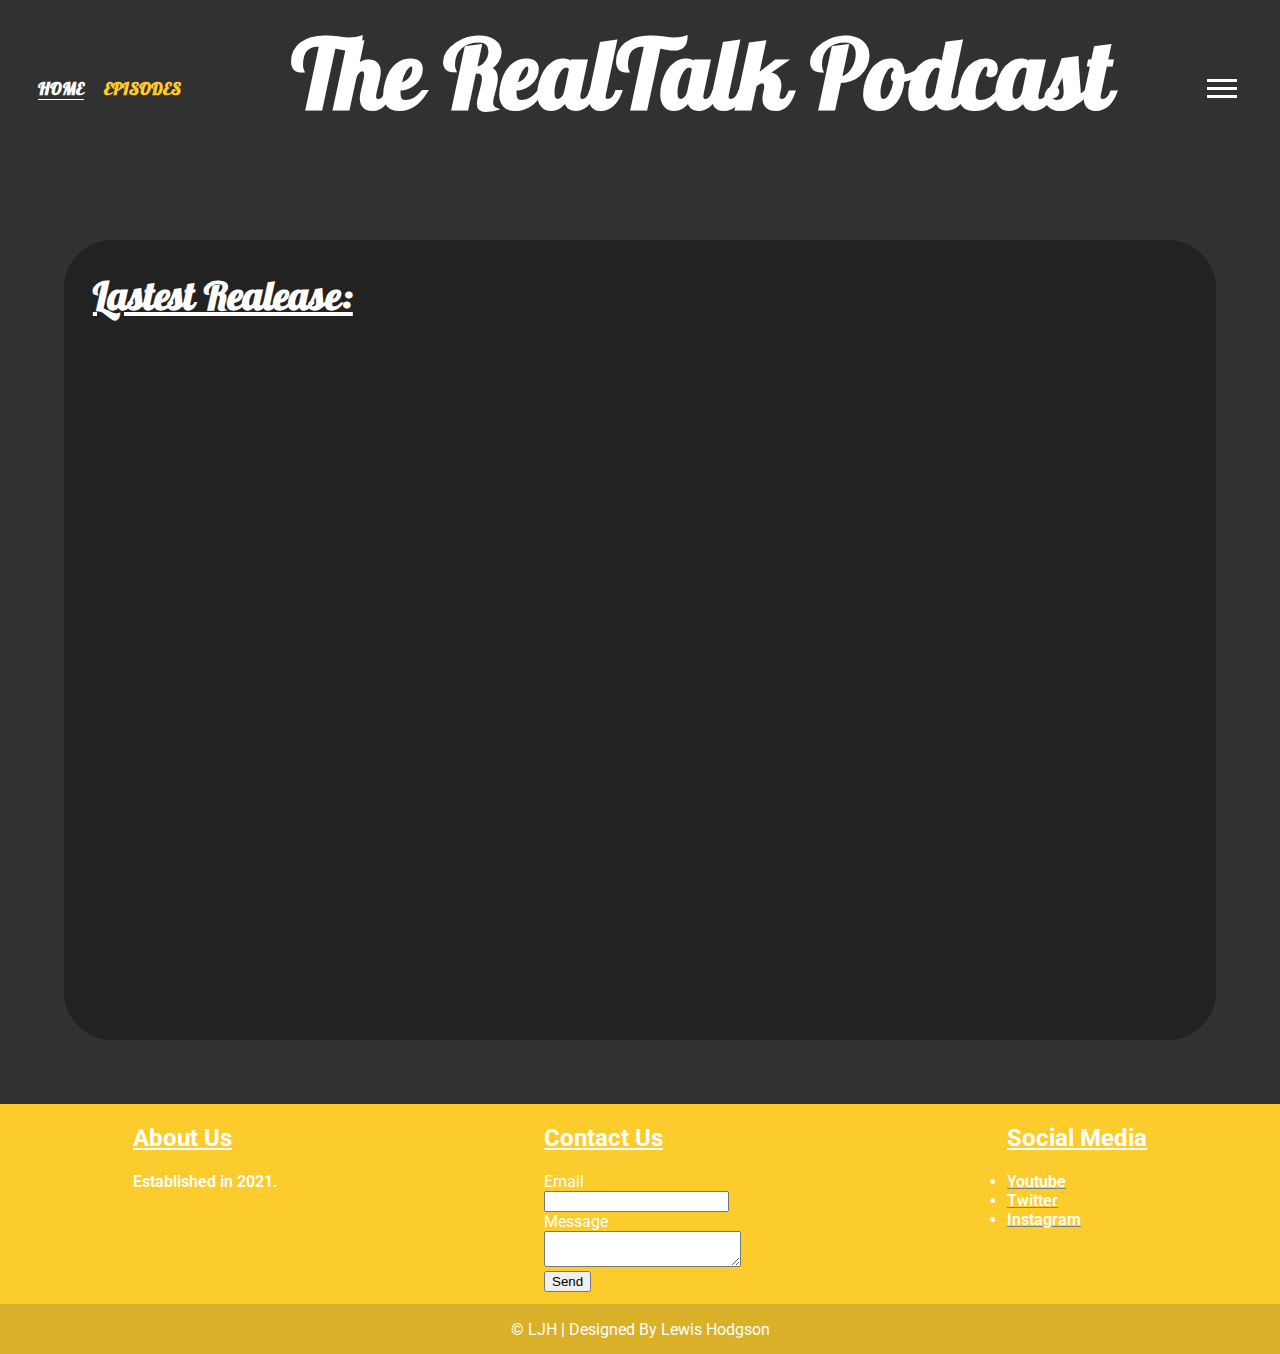
<file: index.html>
<!DOCTYPE html>
<html>
<head>
    <meta charset="utf-8" />
    <title>RealTalk</title>
    <link rel="preconnect" href="https://fonts.gstatic.com">
    <link href="https://fonts.googleapis.com/css2?family=Galada&display=swap" rel="stylesheet">
    <link rel="stylesheet" href="styles.css">

</head>
<body>
    <div class="container">
        <div class="nav-wrapper">
            <div class="left-side">
                <div class="nav-link-wrapper active-nav-link">
                    <a href="index.html">Home</a>
                </div>

                <div class="nav-link-wrapper">
                    <a href="about.html">Episodes</a>
                </div>
            </div>

            <div class="right-side">
                <div class="brand">
                    <div><h1>The RealTalk Podcast</h1></div>
                    
                </div>
            </div>
            <div class="hamburger">
                <div class="line"></div>
                <div class="line"></div>
                <div class="line"></div>
            </div>
        </div>

        


        <div class="content-wrapper">
            <div class="latest-content">
                <h1>
                    Lastest Realease:
                </h1>
                <div class="latest-video">

                </div>
            </div>
        </div>

    </div>

<!-- footer-->
<div class="footer">
    <link rel="preconnect" href="https://fonts.gstatic.com">
    <link href="https://fonts.googleapis.com/css2?family=Roboto&display=swap" rel="stylesheet">
    <div class="footer-content">
        <div class="left-box">
            <div class="footer-section-au">
                <h2>About Us</h2>
                <p>Established in 2021.</p>
                
            </div> 

        </div>
        
        <div class="middle-box">
            <div class="footer-section-cu">
                <h2>Contact Us</h1>
                <div class="content">
                    <form action="#">
                        <div class="email">
                            <div class="text">Email</div>
                            <input type="email" required>
                        </div>
                        <div class="msg">
                            <div class="text">Message</div>
                            <textarea  cols="22" rows="2"></textarea>
                        </div>
                        <div class="btn">
                            <button type="submit">Send</button>
                        </div>
                    </form>
                </div>
                
            </div>
        </div>
        
        <div class="socials-box">
            <h2>Social Media</h2>
            <li><a href="https://www.youtube.com/channel/UCJ15vJTDo0LfhvlUbeX5h7A">Youtube</a></li>
            <li><a href="twitter">Twitter</a></li>
            <li><a href="instagram">Instagram</a></li>
        </div>
        
    </div>
    <div class="footer-bottom">
        &copy; LJH | Designed By Lewis Hodgson
    </div>
</div>
<!-- // footer -->
</body>

<script>
    const portfolioItems = document.querySelectorAll('.portfolio-item-wrapper')

    portfolioItems.forEach(portfolioItem => {
        portfolioItem.addEventListener('mouseover', () => {
            portfolioItem.childNodes[1].classList.add('img-darken');
        })

        portfolioItem.addEventListener('mouseout', () => {
            portfolioItem.childNodes[1].classList.remove('img-darken');
        })
    })
</script>
</html>
</file>
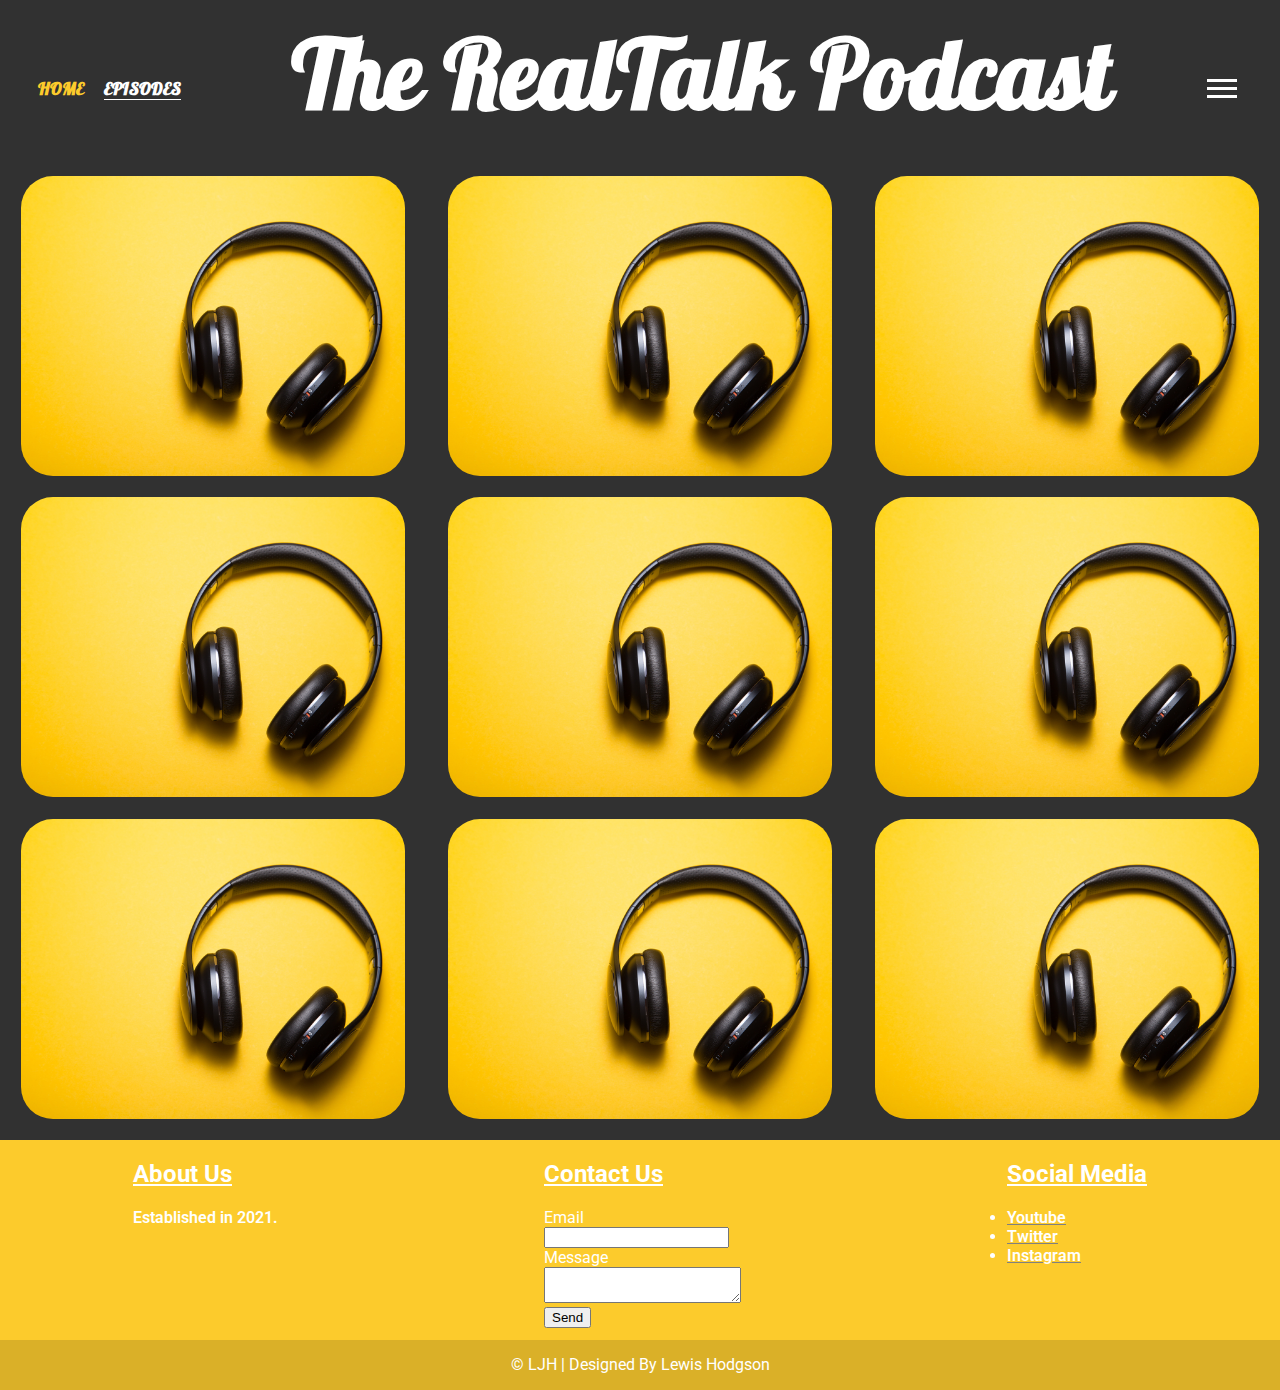
<file: about.html>
<!DOCTYPE html>
<html>
<head>
    <meta charset="utf-8" />
    <title>Episodes</title>
    <link rel="preconnect" href="https://fonts.gstatic.com">
    <link href="https://fonts.googleapis.com/css2?family=Galada&display=swap" rel="stylesheet">
    <link rel="stylesheet" href="styles.css">

</head>
<body>
    <div class="container">
        <div class="nav-wrapper">
            <div class="left-side">
                <div class="nav-link-wrapper ">
                    <a href="index.html">Home</a>
                </div>

                <div class="nav-link-wrapper active-nav-link">
                    <a href="about.html">Episodes</a>
                </div>
            </div>

            <div class="right-side">
                <div class="brand">
                    <div><h1>The RealTalk Podcast</h1></div>
                    
                </div>
            </div>
            <div class="hamburger">
                <div class="line"></div>
                <div class="line"></div>
                <div class="line"></div>
            </div>
        
        
        
        
        </div>

        <div class="content-wrapper">
            <div class="portfolio-items-wrapper">
                <div class="portfolio-item-wrapper">
                    <div class="portfolio-img-background" style="background-image:url(images/pod-img.jpg)"></div>
                
                    <div class="img-text-wrapper">
                        

                        <div class="subtitle">
                            RealTalk Ep #1
                        </div>
                    </div>
                </div>

                <div class="portfolio-item-wrapper">
                    <div class="portfolio-img-background" style="background-image:url(images/pod-img.jpg)"></div>
                
                    <div class="img-text-wrapper">
                        

                        <div class="subtitle">
                            RealTalk Ep #2
                        </div>
                    </div>
                </div>

                <div class="portfolio-item-wrapper">
                    <div class="portfolio-img-background" style="background-image:url(images/pod-img.jpg)"></div>
                
                    <div class="img-text-wrapper">
                        

                        <div class="subtitle">
                            RealTalk Ep #3
                        </div>
                    </div>
                </div>

                <div class="portfolio-item-wrapper">
                    <div class="portfolio-img-background" style="background-image:url(images/pod-img.jpg)"></div>
                
                    <div class="img-text-wrapper">
                        

                        <div class="subtitle">
                            RealTalk Ep #4
                        </div>
                    </div>
                </div>

                <div class="portfolio-item-wrapper">
                    <div class="portfolio-img-background" style="background-image:url(images/pod-img.jpg)"></div>
                
                    <div class="img-text-wrapper">
                        

                        <div class="subtitle">
                            RealTalk Ep #5
                        </div>
                    </div>
                </div>

                <div class="portfolio-item-wrapper">
                    <div class="portfolio-img-background" style="background-image:url(images/pod-img.jpg)"></div>
                
                    <div class="img-text-wrapper">
                        

                        <div class="subtitle">
                            RealTalk Ep #6
                        </div>
                    </div>
                </div>

                <div class="portfolio-item-wrapper">
                    <div class="portfolio-img-background" style="background-image:url(images/pod-img.jpg)"></div>
                
                    <div class="img-text-wrapper">
                        

                        <div class="subtitle">
                            RealTalk Ep #7
                        </div>
                    </div>
                </div>

                <div class="portfolio-item-wrapper">
                    <div class="portfolio-img-background" style="background-image:url(images/pod-img.jpg)"></div>
                
                    <div class="img-text-wrapper">
                        

                        <div class="subtitle">
                            RealTalk Ep #8
                        </div>
                    </div>
                </div>

                <div class="portfolio-item-wrapper">
                    <div class="portfolio-img-background" style="background-image:url(images/pod-img.jpg)"></div>
                
                    <div class="img-text-wrapper">
                        

                        <div class="subtitle">
                            RealTalk Ep #9
                        </div>
                    </div>
                </div>
                


            </div>
        </div>

    </div>

<!-- footer-->
<div class="footer">
    <link rel="preconnect" href="https://fonts.gstatic.com">
    <link href="https://fonts.googleapis.com/css2?family=Roboto&display=swap" rel="stylesheet">
    <div class="footer-content">
        <div class="left-box">
            <div class="footer-section-au">
                <h2>About Us</h2>
                <p>Established in 2021.</p>
                
            </div> 

        </div>
        
        <div class="middle-box">
            <div class="footer-section-cu">
                <h2>Contact Us</h1>
                <div class="content">
                    <form action="#">
                        <div class="email">
                            <div class="text">Email</div>
                            <input type="email" required>
                        </div>
                        <div class="msg">
                            <div class="text">Message</div>
                            <textarea  cols="22" rows="2"></textarea>
                        </div>
                        <div class="btn">
                            <button type="submit">Send</button>
                        </div>
                    </form>
                </div>
                
            </div>
        </div>
        
        <div class="socials-box">
            <h2>Social Media</h2>
            <li><a href="https://www.youtube.com/channel/UCJ15vJTDo0LfhvlUbeX5h7A">Youtube</a></li>
            <li><a href="twitter">Twitter</a></li>
            <li><a href="instagram">Instagram</a></li>
        </div>
        
    </div>
    <div class="footer-bottom">
        &copy; LJH | Designed By Lewis Hodgson
    </div>
</div>
<!-- // footer -->

</body>

<script>
    const portfolioItems = document.querySelectorAll('.portfolio-item-wrapper')

    portfolioItems.forEach(portfolioItem => {
        portfolioItem.addEventListener('mouseover', () => {
            portfolioItem.childNodes[1].classList.add('img-darken');
        })

        portfolioItem.addEventListener('mouseout', () => {
            portfolioItem.childNodes[1].classList.remove('img-darken');
        })
    })
</script>
</html>
</file>
<file: styles.css>
/*Master styles*/
html,
body {
    height: 100%;
    margin: 0px;
    font-family: 'Galada', cursive;
    background-color: #313131;
    
}

.container {
    display: grid;
    
    grid-template-columns: 1fr;
}

/* Nav styles*/
.nav-wrapper {
    display: flex;
    justify-content: space-between;
    align-items: center;
    height: 100px;
    
    
    padding: 38px;
}

.left-side {
    display: flex;
    

}
.right-side {
    display: flex;
    justify-content: center;
    text-align: center;
}

.line {
    display: flex;
    width: 30px;
    height: 3px;
    background: rgb(255, 255, 255);
    margin: 5px;
    right: 5%;
    
}

.nav-wrapper > .right-side > div{
    
    font-size: 3em;
    font-weight: 600;
    color:rgb(255, 255, 255)
    
    
}

.nav-wrapper > .left-side > div{
    margin-right: 20px;
    font-size: 1.1em;
    font-weight: 600;
    text-transform: uppercase;
    
}

.content-wrapper {
    min-height: 100vh;
}

.latest-content {
    font-size: 20px;
}

/* footer */
.footer {
    background: #fccb2c;
    color: rgb(255, 255, 255);
    height: 250px;
    width: 100%;
    position: absolute;
    font-family: 'Roboto', sans-serif;
}

.footer-content {
    display: flex;
    position: relative;
    justify-content: space-around;
    
    
}


.footer-content h2 {
    text-decoration: underline;
}

.footer-content p {
    font-weight: 600;
}
.socials-box a {
    text-decoration: none;
    color:rgb(255, 255, 255);
    text-decoration: underline grey;
    font-weight: 600;
}













.footer-bottom {
    display: flex;
    background: #dab028;
    color: rgb(255, 255, 255);
    height: 50px;
    justify-content: center;
    align-items: center;
    position: absolute;
    bottom: 0;
    left: 0;
    width: 100%;
}













    
/*NAVBAR*/

.nav-link-wrapper {
    height: 22px;
    border-bottom: 1px solid transparent;
    border-bottom: color rgb(255, 255, 255);
    transition: border-bottom 0.5s;
}

.nav-link-wrapper a {
    color: #fccb2c;
    text-decoration: none;
    border-bottom: color rgb(255, 255, 255);
    transition: color 0.5s;
}

.nav-link-wrapper:hover {
    border-bottom: 1px solid rgb(255, 255, 255);

}

.nav-link-wrapper a:hover {
    color: rgb(255, 255, 255);

}

.active-nav-link {
    border-bottom: 1px solid rgb(255, 255, 255);

}

.active-nav-link a{
    color: rgb(255, 255, 255) !important;
}

/* Portfolio styles */ 

.portfolio-items-wrapper {
    display: grid;
    grid-template-columns: 1fr 1fr 1fr;
    
}

.portfolio-item-wrapper {
    position: relative;
}

.portfolio-img-background {
    height: 300px;
    width: 90%;
    background-size: cover;
    background-position: center;
    background-repeat: no-repeat;
    display: flex;
    margin-left: 5%;
    margin-right: 5%;
    margin-bottom: 5%;
    border-radius: 2rem;
    
}

.img-text-wrapper {
    position: absolute;
    top: 0;
    display: flex;
    flex-direction: column;
    justify-content: center;
    align-items: center;
    height: 100%;
    text-align: center;
    padding-left: 200px;
    padding-right: 200px;
}   



.img-text-wrapper .subtitle {
    transition: 1s;
    font-weight: 800;
    font-size: xx-large;
    color: transparent;
    position: absolute;
    justify-content: center;
    
    
}

.img-text-wrapper:hover .subtitle {
    font-weight: 800;
    color: rgb(255, 255, 255);
    
}

.img-darken {
    transition: 1s;
    filter: brightness(25%);
}
/* about page styles*/

.two-column-wrapper {
    display: grid;
    grid-template-columns: 1fr 1fr;

}

.profile-image-wrapper img {
    width: 100%;
    filter: brightness(80%);

}

.profile-content-wrapper {
    padding: 30px;

}

.profile-content-wrapper h1{
    color: orange;
}


/* MAIN PAGE */
.latest-content {
    display: flex;
    background:rgb(34, 34, 34);
    color: rgb(255, 255, 255);
    border-radius: 3rem;
    height: 800px;
    margin: 5%;
    
    
}

.latest-content h1 {
    margin: 2.5%;
    text-decoration: underline;
    
}

/*HAMBURGER MENU*/
</file>
